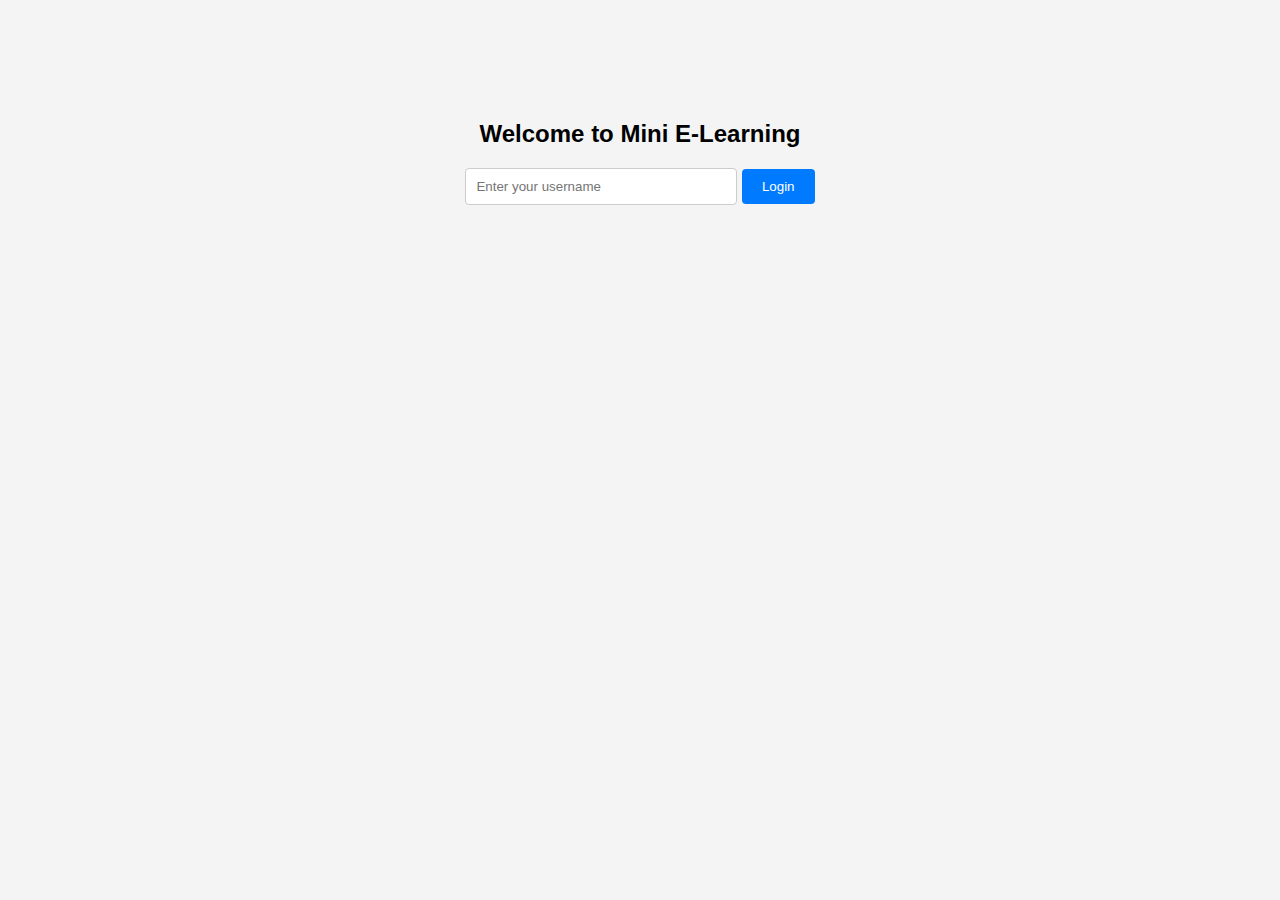
<file: index.html>
<!DOCTYPE html>
<html lang="en">
<head>
  <meta charset="UTF-8" />
  <title>Login - Mini E-Learning</title>
  <link rel="stylesheet" href="style.css">
</head>
<body>
  <div class="auth-container">
    <h2>Welcome to Mini E-Learning</h2>
    <input type="text" id="username" placeholder="Enter your username" />
    <button onclick="login()">Login</button>
  </div>

  <script src="script.js"></script>
</body>
</html>
</file>
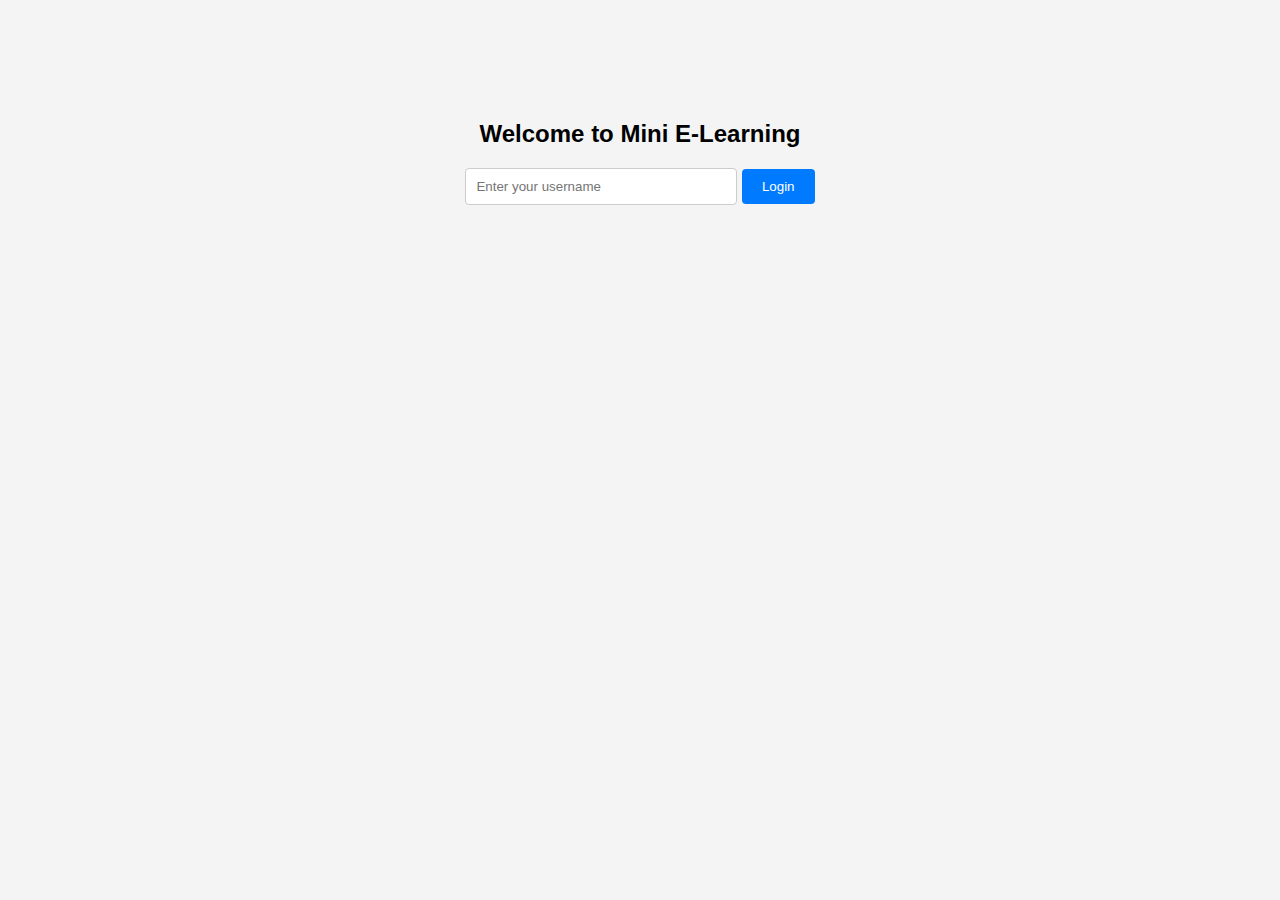
<file: course.html>
<!DOCTYPE html>
<html lang="en">
<head>
  <meta charset="UTF-8" />
  <title>Course Details - Mini E-Learning</title>
  <link rel="stylesheet" href="style.css">
</head>
<body>
  <button onclick="window.location.href='courses.html'" class="back-button">← Back to Courses</button>

  <h1 id="course-title"></h1>
  <p id="course-description"></p>

  <div class="progress-bar">
    <div id="progress-fill" class="progress-fill"></div>
  </div>
  <p id="progress-text"></p>

  <div id="lessons-list"></div>

  <script src="script.js"></script>
</body>
</html>
</file>
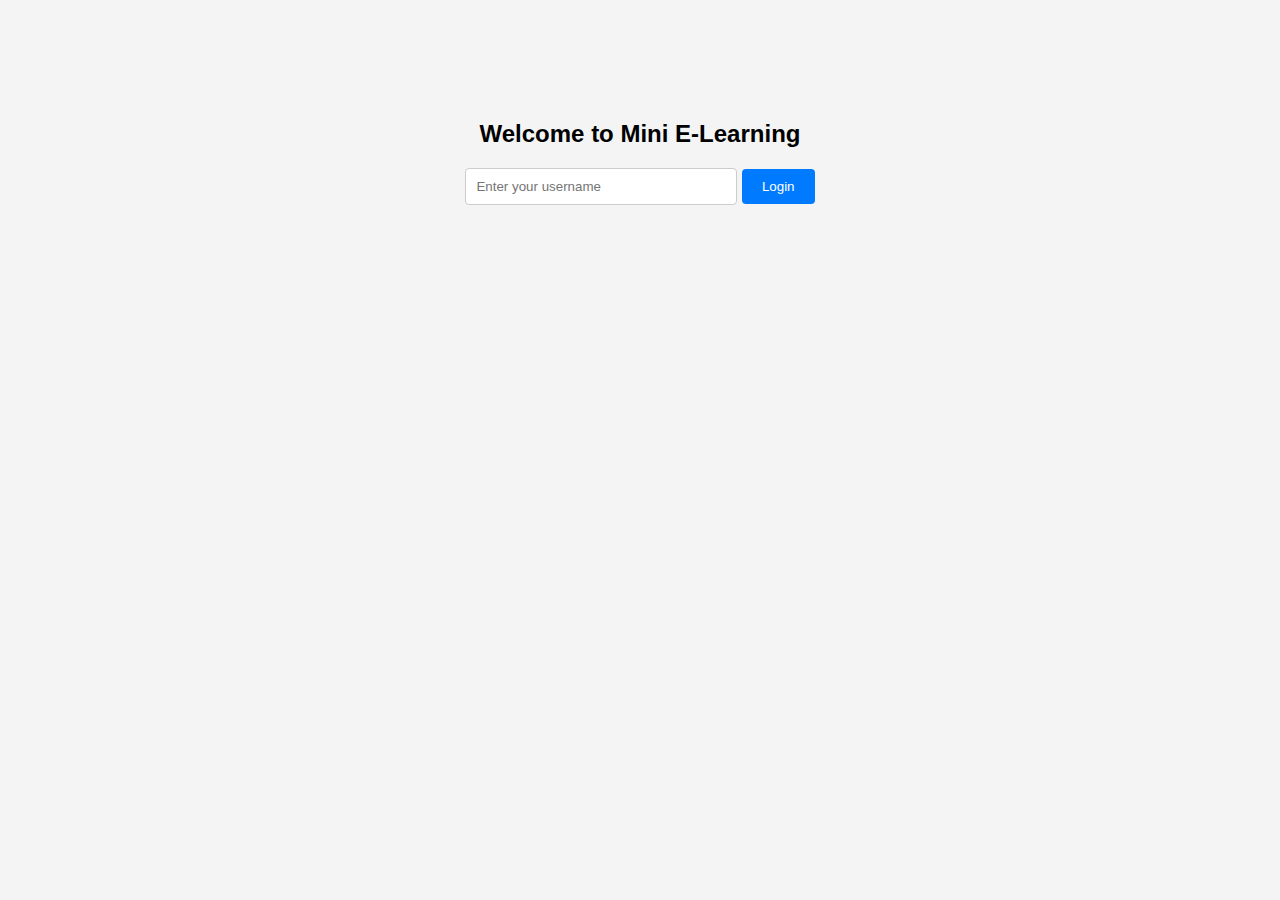
<file: courses.html>
<!DOCTYPE html>
<html lang="en">
<head>
  <meta charset="UTF-8" />
  <title>Courses - Mini E-Learning</title>
  <link rel="stylesheet" href="style.css">
</head>
<body>
  <h1>📚 Welcome, <span id="user-name"></span>!</h1>
  <button onclick="logout()" class="logout">Logout</button>

  <div class="search-container">
    <input type="text" id="search" placeholder="Search courses..." onkeyup="renderCourses()">
  </div>

  <div class="category-filter">
    <label for="category">Filter by Category:</label>
    <select id="category" onchange="renderCourses()">
      <option value="">All</option>
      <option value="Web Development">Web Development</option>
      <option value="Programming">Programming</option>
      <option value="Data Science">Data Science</option>
    </select>
  </div>

  <div id="course-list"></div>

  <script src="script.js"></script>
</body>
</html>
</file>
<file: style.css>
body {
  font-family: 'Segoe UI', sans-serif;
  background-color: #f4f4f4;
  margin: 0;
  padding: 20px;
  text-align: center;
  transition: background-color 0.3s;
}

.auth-container {
  margin-top: 100px;
}

input {
  padding: 10px;
  width: 250px;
  margin-bottom: 10px;
  border: 1px solid #ccc;
  border-radius: 4px;
}

button {
  padding: 10px 20px;
  cursor: pointer;
  background-color: #007bff;
  color: white;
  border: none;
  border-radius: 4px;
  transition: background-color 0.3s;
}

button:hover {
  background-color: #0056b3;
}

.logout {
  float: right;
  margin-right: 20px;
}

#course-list {
  display: grid;
  grid-template-columns: repeat(auto-fit, minmax(250px, 1fr));
  gap: 20px;
  margin-top: 30px;
  max-width: 1200px;
  margin-left: auto;
  margin-right: auto;
}

.course {
  background: white;
  border: 1px solid #ccc;
  padding: 15px;
  box-shadow: 0 2px 4px rgba(0,0,0,0.1);
  border-radius: 8px;
  transition: transform 0.3s, box-shadow 0.3s;
}

.course:hover {
  transform: translateY(-5px);
  box-shadow: 0 4px 8px rgba(0,0,0,0.2);
}

.search-container {
  margin-top: 20px;
}

.search-container input {
  width: 200px;
  margin-right: 10px;
}

.category-filter {
  margin-bottom: 20px;
}

.category-filter select {
  padding: 5px;
  border: 1px solid #ccc;
  border-radius: 4px;
}

.progress-bar {
  width: 100%;
  height: 10px;
  background-color: #e0e0e0;
  border-radius: 5px;
  overflow: hidden;
  margin-bottom: 10px;
}

.progress-fill {
  height: 100%;
  background-color: #28a745;
  transition: width 0.3s;
}

.lesson {
  background: #f9f9f9;
  padding: 10px;
  margin: 5px 0;
  border-radius: 4px;
  display: flex;
  justify-content: space-between;
  align-items: center;
}

.lesson.completed {
  background: #d4edda;
}

.lesson button {
  padding: 5px 10px;
  font-size: 0.8em;
}

.back-button {
  position: absolute;
  top: 20px;
  left: 20px;
  background-color: #6c757d;
}

.back-button:hover {
  background-color: #5a6268;
}

/* Responsive */
@media (max-width: 768px) {
  #course-list {
    grid-template-columns: 1fr;
  }
  .search-container input {
    width: 150px;
  }
}
</file>
